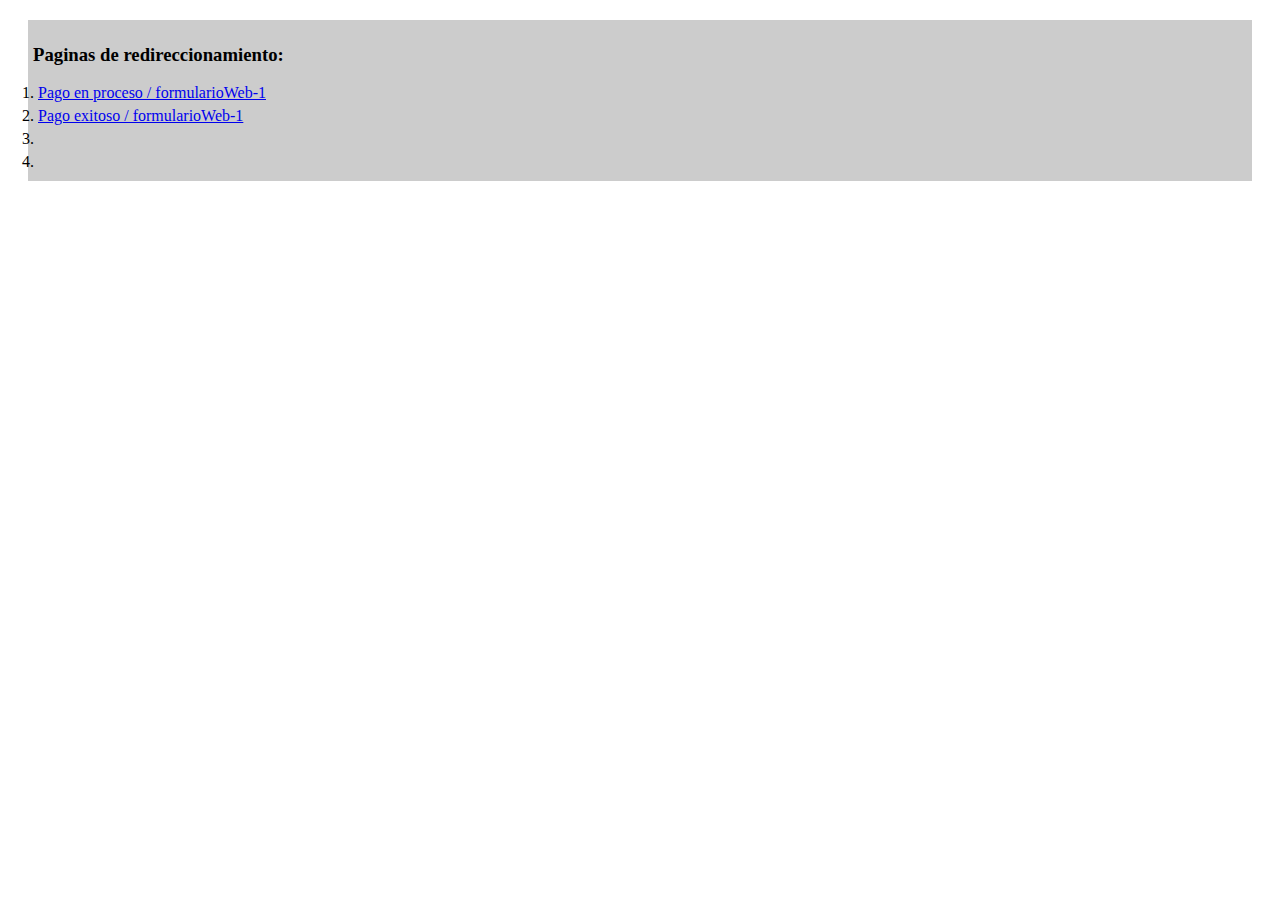
<file: index.html>
<!DOCTYPE html>
<html lang="en">
<head>
    <meta charset="UTF-8">
    <meta http-equiv="X-UA-Compatible" content="IE=edge">
    <meta name="viewport" content="width=device-width, initial-scale=1.0">
    <meta property="author" content="Calcagni Gabriel">
    <title>formularioWeb</title>
    <link rel="stylesheet" href="style.css">
    <link rel="stylesheet" href="https://cdnjs.cloudflare.com/ajax/libs/font-awesome/6.1.2/css/all.min.css" integrity="sha512-1sCRPdkRXhBV2PBLUdRb4tMg1w2YPf37qatUFeS7zlBy7jJI8Lf4VHwWfZZfpXtYSLy85pkm9GaYVYMfw5BC1A==" crossorigin="anonymous" referrerpolicy="no-referrer" />
</head>
<body>
    <div class="tarjetas-html">
        <h3>Paginas de redireccionamiento:</h3>
        <li><a href="pagoenproceso.html">Pago en proceso / formularioWeb-1</a></li>
        <li><a href="pagoexitoso.html">Pago exitoso / formularioWeb-1</a></li>
        <li><a href=""></a></li>
        <li><a href=""></a></li>
    </div>
</body>
</html>
</file>
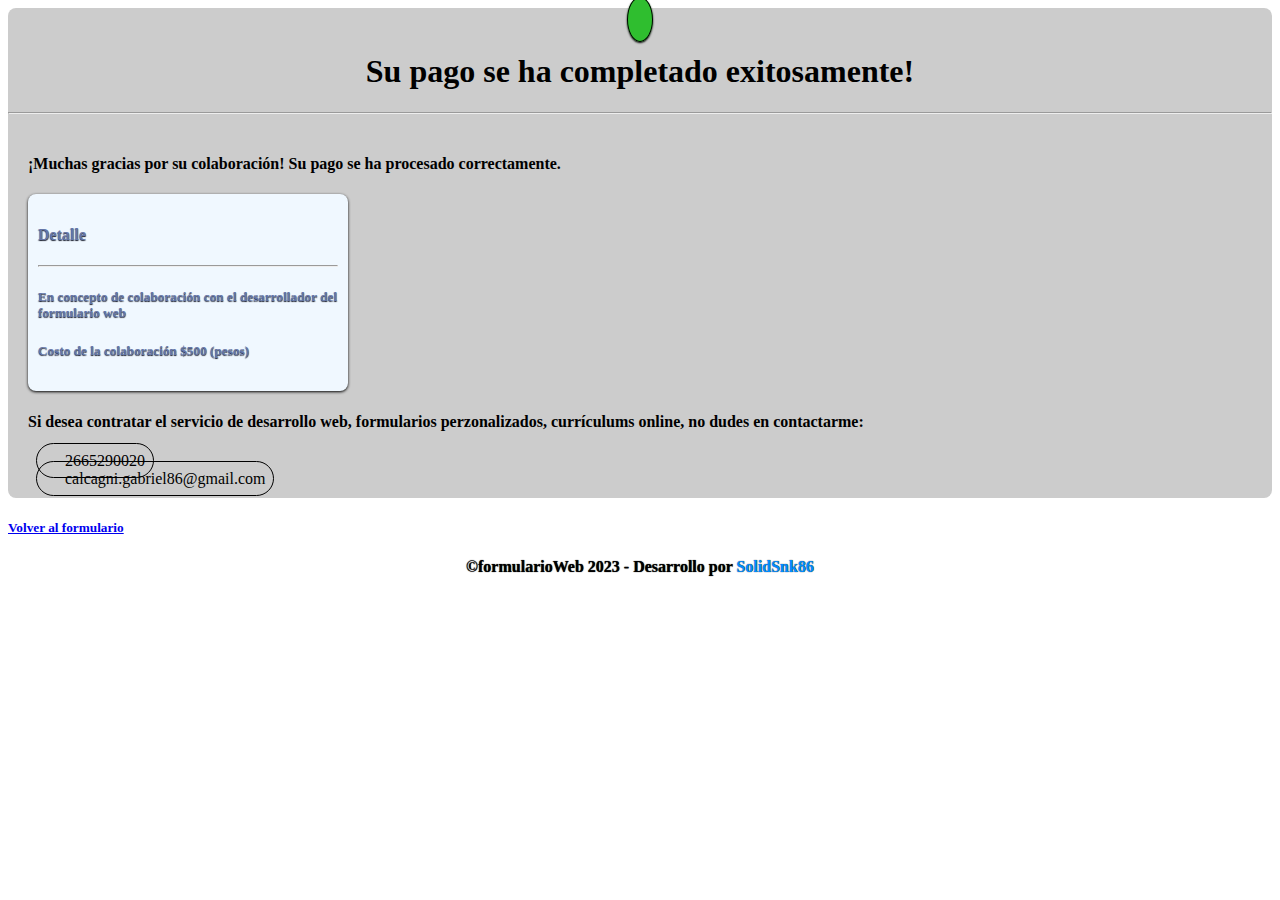
<file: pagoexitoso.html>
<!DOCTYPE html>
<html lang="en">
<head>
    <meta charset="UTF-8">
    <meta http-equiv="X-UA-Compatible" content="IE=edge">
    <meta name="viewport" content="width=device-width, initial-scale=1.0">
    <title>Colaboración Exitosa</title>
    <link rel="stylesheet" href="style.css">
    <link rel="stylesheet" href="https://cdnjs.cloudflare.com/ajax/libs/font-awesome/6.1.2/css/all.min.css" integrity="sha512-1sCRPdkRXhBV2PBLUdRb4tMg1w2YPf37qatUFeS7zlBy7jJI8Lf4VHwWfZZfpXtYSLy85pkm9GaYVYMfw5BC1A==" crossorigin="anonymous" referrerpolicy="no-referrer" />
</head>
<body>
    <div class="container-pago">
        <center><i id="check" class="fa-solid fa-check"></i></center>
        <h1 class="pago">Su pago se ha completado exitosamente!</h1>
        <hr>
    <div class="pago-exitoso">
        <h4>¡Muchas gracias por su colaboración! Su pago se ha procesado correctamente.</h4>
            <div class="container-detalle">
                <h4>Detalle</h4>
                <hr>
                <li><h5>En concepto de colaboración con el desarrollador del formulario web</h5></li>
                <li><h5>Costo de la colaboración $500 (pesos)</h5></li>
            </div>
            <h4>Si desea contratar el servicio de desarrollo web, formularios perzonalizados, currículums online, no dudes en contactarme:</h4>    
            <li><a href="tel:+2665290020"><i class="fa-solid fa-phone"></i> 2665290020</a></li>
            <li><a href="mailto:calcagni.gabriel86@gmail.com"><i class="fa-solid fa-envelope"></i> calcagni.gabriel86@gmail.com</a></li>
        </h4>
    </div>
    </div>
    <h5><i class="fa-solid fa-arrow-left"></i><a href="https://solidsnk86.github.io/formularioWeb/"> Volver al formulario</a></h5>
<footer>
    <p>&copy;formularioWeb 2023 - Desarrollo por <span style="color: royalblue;"><a href="https://www.instagram.com/calcagni_gabriel26/?ishid=ZDdkNTZiNTM%3D">SolidSnk86</a></span></p>
</footer>
</body>
</html>
</file>
<file: style.css>
h5 {
    font-family: 'Roboto';
}
.tarjetas-html {
    background-color: #ccc;
    margin: 20px;
    padding: 5px;
}
.tarjetas-html li {
    list-style: decimal;
    margin: 5px;
}
/* Pago Exitoso */
.container-pago {
    background-color: #ccc;
    border-radius: 8px;
}
#check {
    border: 1px solid #000;
    border-radius: 50%;
    padding: 10px 12px;
    margin-top: 20px;
    font-size: 1.3em;
    background-color: rgb(47, 190, 47);
    color: aliceblue;
    box-shadow: 0 1px 2px #000;
}
.pago {
    text-align: center;
}
.pago {
    font-family: 'Roboto';
}
.pago-exitoso {
    margin: 10px;
    padding: 10px;
}
.pago-exitoso h4 {
    font-family: 'Roboto';
}
.pago-exitoso i {
    margin-top: 8px;
    padding: 10px;
    color: #000;
}
.pago-exitoso li {
    list-style: none;
}
.pago-exitoso a {
    font-family: 'Roboto';
    color: #000;
    text-decoration: none;
    border: 1px solid #000;
    padding: 8px;
    border-radius: 50px;
    margin: 8px;
}
.pago-exitoso a:hover {
    color: rgb(0, 140, 255);
    text-decoration: underline;
}
.container-detalle {
    color: rgb(101, 118, 168);
    background-color: aliceblue;
    border-radius: 8px;
    padding: 10px;
    width: 300px;
    box-shadow: 0 1px 3px #000;
    font-family: 'JMH Typewriter';
    text-shadow: 0 1px 1px rgb(27, 32, 48);
}

/* Procesando pago */
.container-proceso {
    background-color: #ccc;
    width: 80%;
    border-radius: 8px;
    padding: 3px;
    box-shadow: 0 1px 2px #000;
}
.procesando {
    margin: 9px;
}

/* Footer */
footer {
	margin-top: 20px;
	text-align: center;
    font-weight: bold;
    text-shadow: 0 0 1px #000;
}
footer a {
    text-decoration: none;
    color: rgb(0, 140, 255);
}
footer a:hover {
    text-decoration: underline;
}
</file>
